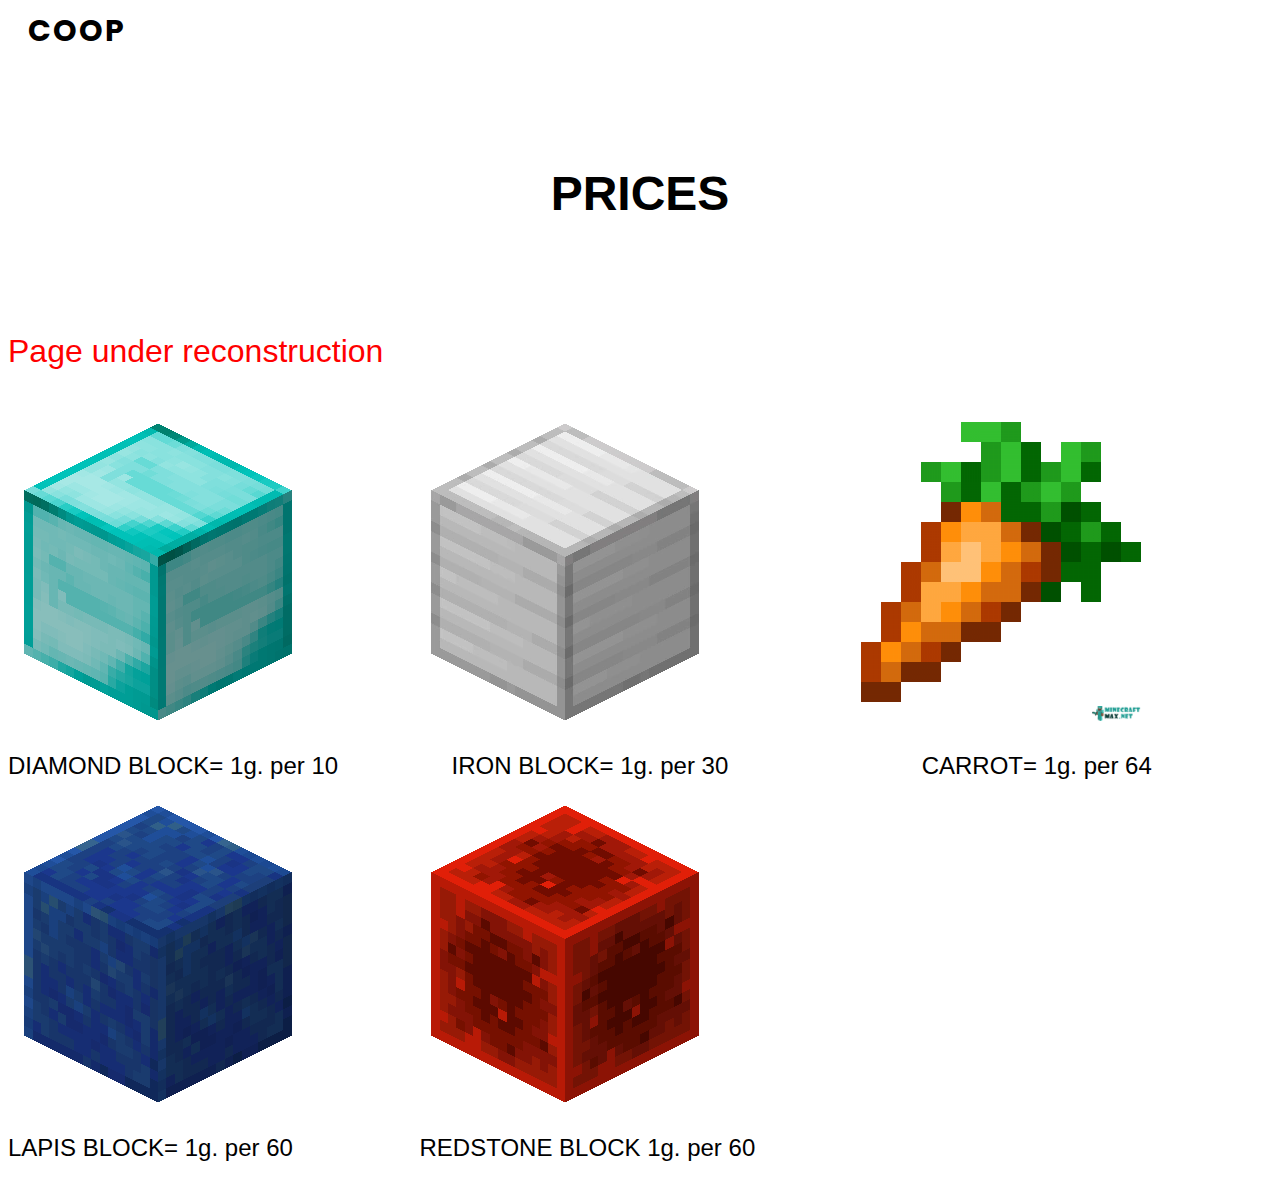
<file: prices.html>
<!DOCTYPE html>
<html lang="en">
<head>
    <meta charset="UTF-8">
    <meta http-equiv="X-UA-Compatible" content="IE=edge">
    <meta name="viewport" content="width=device-width, initial-scale=1.0">
    <link rel="stylesheet" href="./prices.css" />
    <title>Prices</title>

    <script src="https://unpkg.com/aos@next/dist/aos.js"></script>
  <script>
    AOS.init();
  </script>

  <section>
    <header>
        <a href="/index.html" class="logo">COOP</a>
        
</head>
<body class="text">
    <h6>PRICES</h6>
<P class="red"> Page under reconstruction</P>
    <img src="/Block_of_Diamond_JE2_BE1.webp">
    <img class="iron" src="/Block_of_Iron_JE4_BE3.webp">
    <img class="carrot"  src="/7ec253cd0c981b25b60937b193150e16.png">
    <p class="irontxt">DIAMOND BLOCK= 1g. per 10 &nbsp;&nbsp;&nbsp;&nbsp;&nbsp;&nbsp;&nbsp;&nbsp;&nbsp;&nbsp;&nbsp;&nbsp;&nbsp;&nbsp;&nbsp;&nbsp;IRON BLOCK= 1g. per 30&nbsp;&nbsp;&nbsp;&nbsp;&nbsp;&nbsp;&nbsp;&nbsp;&nbsp;&nbsp;&nbsp;&nbsp;&nbsp;&nbsp;&nbsp;&nbsp;&nbsp;&nbsp;&nbsp;&nbsp;&nbsp;&nbsp;&nbsp;&nbsp;&nbsp;&nbsp;&nbsp;&nbsp; CARROT= 1g. per 64 </p>

    <img src="/Block_of_Lapis_Lazuli_JE3_BE3.webp"> <img class="redstone" src="/Block_of_Redstone_JE2_BE2.webp" >
    <p>LAPIS BLOCK= 1g. per 60&nbsp;&nbsp;&nbsp;&nbsp;&nbsp;&nbsp;&nbsp;&nbsp;&nbsp;&nbsp;&nbsp;&nbsp;&nbsp;&nbsp;&nbsp;&nbsp;&nbsp;&nbsp; REDSTONE BLOCK 1g. per 60 </p>

    
</body>
</html>
</file>
<file: prices.css>
@import url('https://fonts.googleapis.com/css?family=Poppins:300,400,500,600,700,800,900&display=swap');
*

html{
    color: white;
}

h6{
    color: black;
    font-family: 'Franklin Gothic Medium', 'Arial Narrow', Arial, sans-serif;
    text-align: center;
    font-size: xxx-large;
}

.text{
    color: black;
    font-family: 'Franklin Gothic Medium', 'Arial Narrow', Arial, sans-serif;
    font-size: x-large;
}

.iron{
    padding-left: 100px;

}

.redstone{
    padding-left: 100px;
}

.carrot{
    padding-left: 100px;
}
.red{
    color: red;
    font-size: xx-large;
}

.logo{
    font-size: xx-large;
}

header .logo {
    color: rgb(0, 0, 0);
    font-weight: 700;
    text-decoration: none;
    font-size: 30px;
    text-transform: uppercase;
    letter-spacing: 2px;
    font-family: 'Poppins', sans-serif;
    padding-left: 20px;
    padding-top: 90px;
}
</file>
